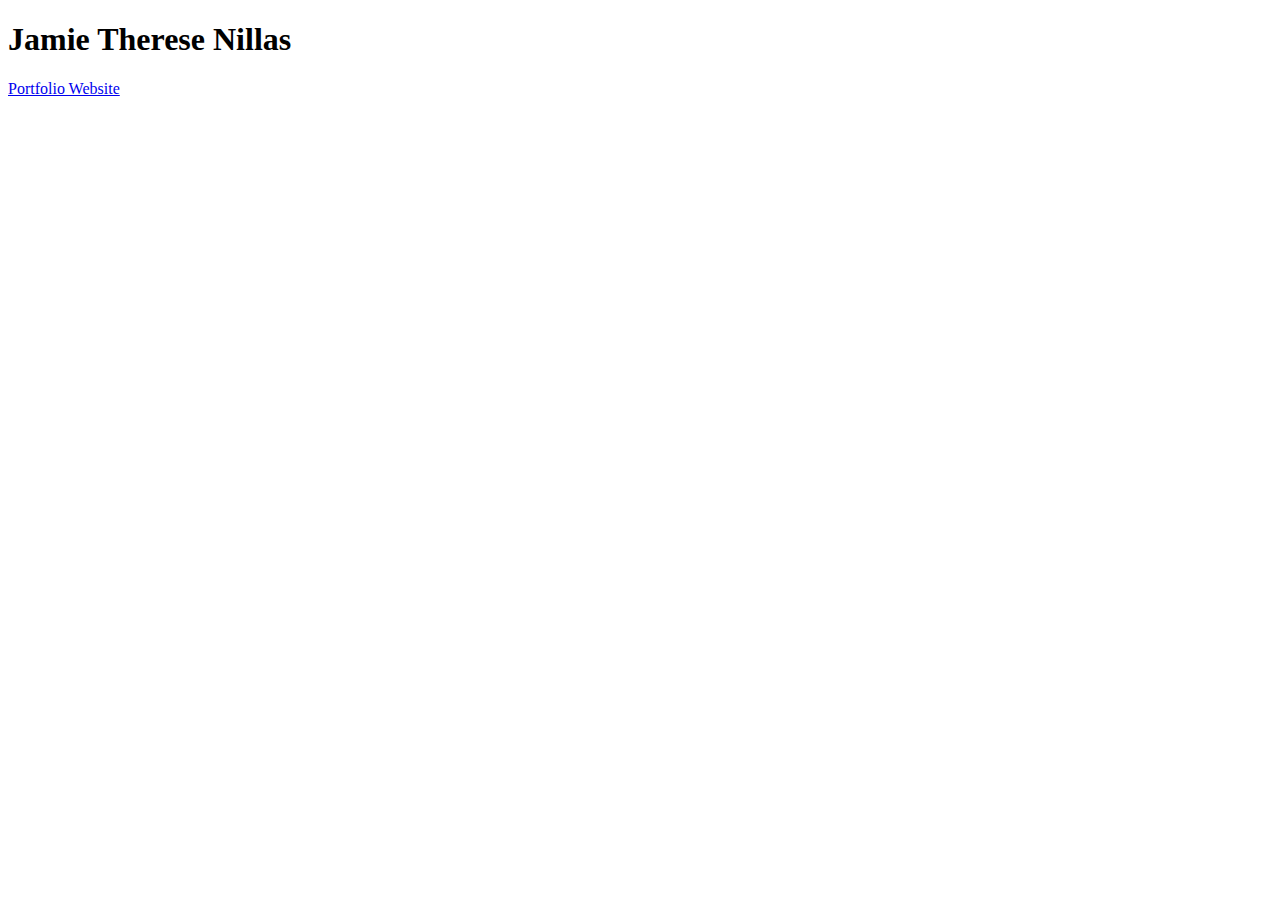
<file: index.html>
<!DOCTYPE html>
<html lang="en">
  <head>
    <meta charset="utf-8">
    <title>Index Page</title>
  </head>
  
  <body>
    <h1>Jamie Therese Nillas</h1>

    <li>
      <a href="finalProject.html" target="_blank"> Portfolio Website </a>
    </li>
  </body>
</html>
</file>
